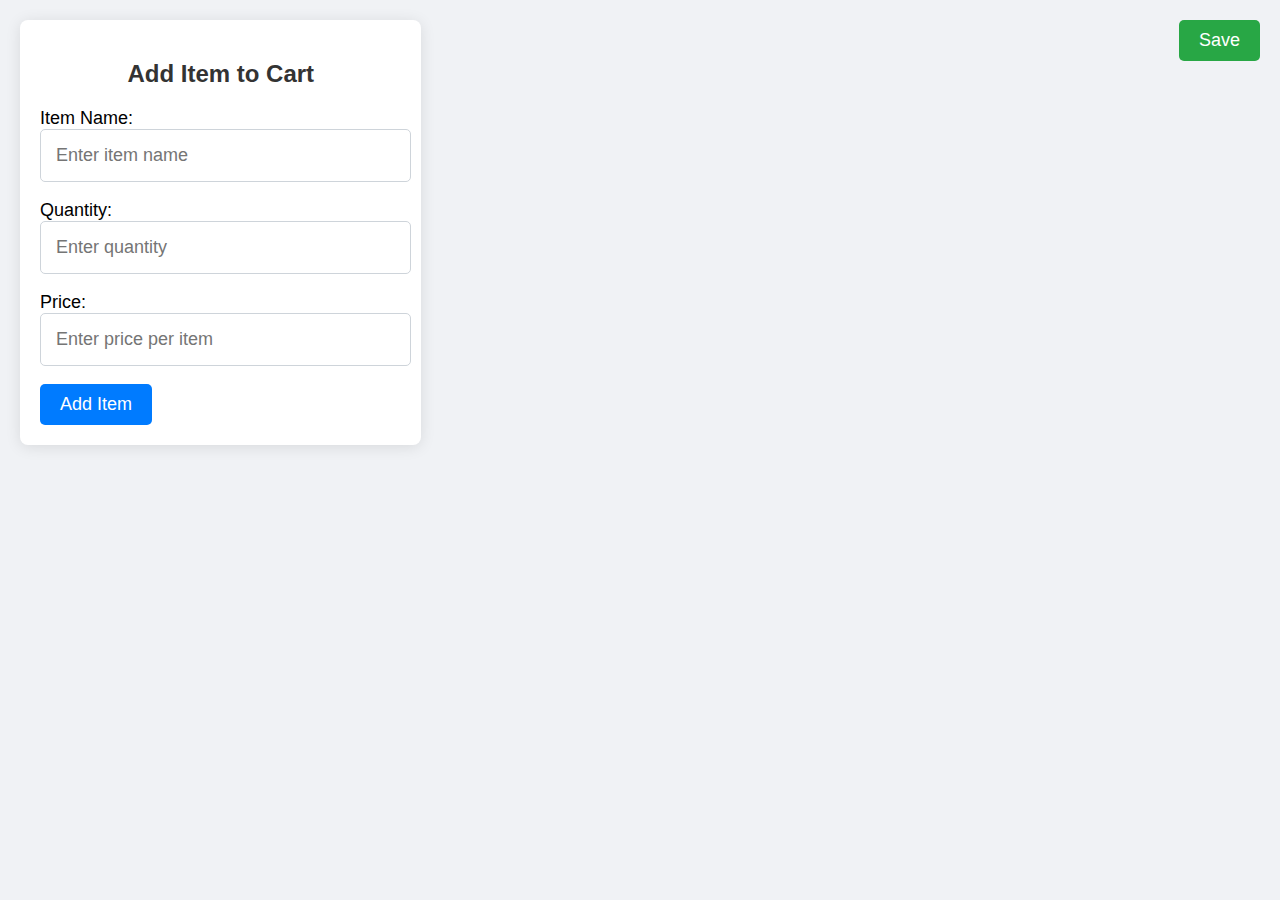
<file: index.html>
<!DOCTYPE html>
<html lang="en">
<head>
    <meta charset="UTF-8">
    <meta name="viewport" content="width=device-width, initial-scale=1.0">
    <title>Item Cart</title>
    <link rel="stylesheet" href="styles.css">
</head>
<body>
    <button id="saveButton" onclick="saveCartDetails()">Save</button>

    <div class="container"> <!-- Flex container -->
        <div class="form-container">
            <h2>Add Item to Cart</h2>
            <label for="itemName">Item Name:</label>
            <input type="text" id="itemName" placeholder="Enter item name" required><br><br>
            
            <label for="quantity">Quantity:</label>
            <input type="number" id="quantity" min="1" placeholder="Enter quantity" required><br><br>
            
            <label for="price">Price:</label>
            <input type="number" id="price" step="0.01" min="0" placeholder="Enter price per item" required><br><br>
            
            <button onclick="addItem()">Add Item</button>
        </div>

        <div class="table-container" style="display: none;">
            <h3>Cart</h3>
            <table id="cartTable">
                <thead>
                    <tr>
                        <th>Sn</th>
                        <th>Item Name</th>
                        <th>Quantity</th>
                        <th>Price(Rs)</th>
                        <th>Total(Rs)</th>
                        <th>Discount (10%)</th>
                    </tr>
                </thead>
                <tbody>
                    <!-- Rows will be added dynamically here -->
                </tbody>
            </table>

            <div class="totals-container">
                <h3>Totals</h3>
                <p id="grossAmount">Gross Amount: Rs 0.00</p>
                <p id="totalDiscount">Total Discount: Rs 0.00</p>
                <p id="netAmount">Net Amount: Rs 0.00</p>
            </div>
        </div>
    </div>

    <script src="script.js"></script>
</body>
</html>
</file>
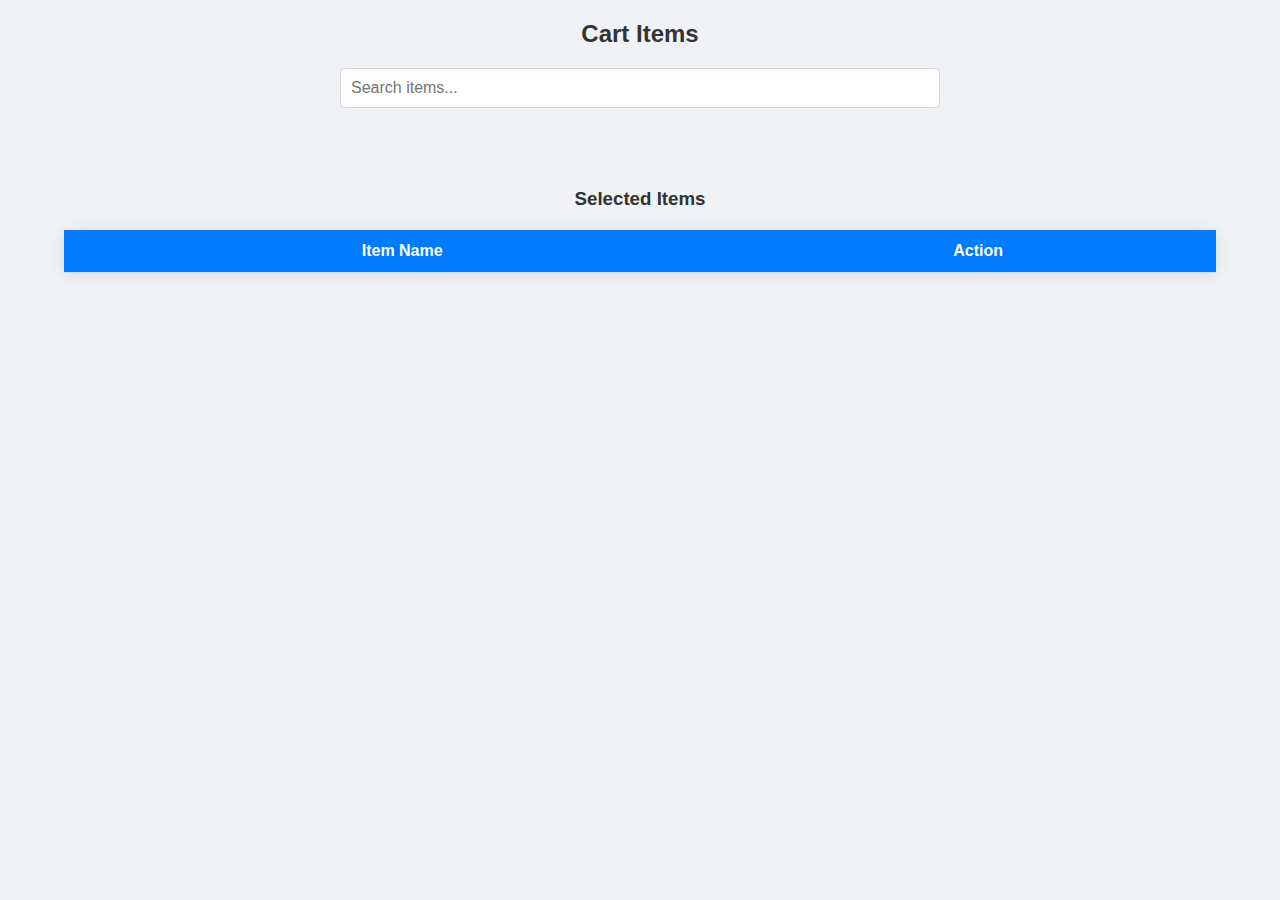
<file: cart.html>
<!DOCTYPE html>
<html lang="en">
<head>
    <meta charset="UTF-8">
    <meta name="viewport" content="width=device-width, initial-scale=1.0">
    <title>Cart Details</title>
    <link rel="stylesheet" href="cart.css">
</head>
<body>

    <h2>Cart Items</h2>
    
    <div class="search-container">
        <input type="text" id="searchBar" placeholder="Search items..." oninput="filterItems()">
    </div>

    <div class="grid-container" id="itemGrid">
        <!-- Item details will be dynamically inserted here -->
    </div>

    <h3>Selected Items</h3>
    <table id="selectedItemsTable">
        <thead>
            <tr>
                <th>Item Name</th>
                <th>Action</th>
            </tr>
        </thead>
        <tbody>
            <!-- Selected items will be dynamically inserted here -->
        </tbody>
    </table>

    <script src="cart.js"></script>
</body>
</html>
</file>
<file: styles.css>
body {
    font-family: 'Arial', sans-serif;
    margin: 0;
    padding: 0;
    background-color: #f0f2f5;
}

h2, h3 {
    text-align: center;
    color: #333;
    margin-top: 20px;
}

/* Flex container for the form and table */
.container {
    display: flex;
    justify-content: space-between; /* Space between items */
    margin: 20px;
}

/* Style for the form container */
.form-container {
    max-width: 400px; /* Set a max-width for the form */
    margin-right: 20px; /* Space between the form and table */
    padding: 20px;
    background: #ffffff;
    border-radius: 8px;
    box-shadow: 0 2px 15px rgba(0, 0, 0, 0.1);
}

/* Label styling */
label {
    font-size: 18px; /* Increase label font size */
}

/* Input styling */
input[type="text"],
input[type="number"] {
    width: calc(100% - 22px); /* Make input fields wider */
    padding: 15px; /* Increase padding for larger input size */
    border: 1px solid #ced4da;
    border-radius: 5px;
    font-size: 18px; /* Increase font size for text inside input fields */
    transition: border-color 0.3s;
}

/* Input focus styling */
input[type="text"]:focus,
input[type="number"]:focus {
    border-color: #007bff;
    outline: none;
}

/* Button styling */
button {
    padding: 10px 20px;
    font-size: 18px; /* Increase button text size */
    background-color: #007bff;
    color: white;
    border: none;
    border-radius: 5px;
    cursor: pointer;
    transition: background-color 0.3s;
}

/* Button hover effect */
button:hover {
    background-color: #0056b3;
}

/* Table container styling */
.table-container {
    flex-grow: 1; /* Allow the table container to take up remaining space */
    max-width: 800px; /* Set max-width for table */
    padding: 20px;
    background: #ffffff;
    border-radius: 8px;
    box-shadow: 0 2px 15px rgba(0, 0, 0, 0.1);
}

/* Table styling */
table {
    width: 100%;
    border-collapse: collapse;
}

th, td {
    padding: 12px;
    text-align: center;
    border-bottom: 1px solid #dddddd;
}

th {
    background-color: #007bff;
    color: white;
}

tbody tr:nth-child(even) {
    background-color: #f9f9f9;
}

/* Totals container styling */
.totals-container {
    margin-top: 20px;
    text-align: center;
}

.totals-container p {
    font-size: 18px;
    color: #555;
}

/* Save button styling */
#saveButton {
    background-color: #28a745;
    position: absolute;
    top: 20px;
    right: 20px;
}

/* Save button hover effect */
#saveButton:hover {
    background-color: #218838;
}
</file>
<file: cart.css>
body {
    font-family: 'Arial', sans-serif;
    margin: 0;
    padding: 0;
    background-color: #f0f2f5;
}

h2, h3 {
    text-align: center;
    color: #333;
    margin-top: 20px;
}

.search-container {
    max-width: 600px;
    margin: 20px auto;
    display: flex;
    justify-content: center;
}

input[type="text"] {
    width: 100%;
    padding: 10px;
    border: 1px solid #ced4da;
    border-radius: 5px;
    font-size: 16px;
    transition: border-color 0.3s;
}

input[type="text"]:focus {
    border-color: #007bff;
    outline: none;
}

.grid-container {
    display: grid;
    grid-template-columns: repeat(auto-fill, minmax(200px, 1fr));
    gap: 15px;
    max-width: 1200px;
    margin: 20px auto;
    padding: 20px;
}

.grid-item {
    background: #ffffff;
    border-radius: 8px;
    box-shadow: 0 2px 15px rgba(0, 0, 0, 0.1);
    padding: 15px;
    text-align: center;
}

.grid-item h4 {
    margin: 10px 0;
    color: #333;
}

.grid-item button {
    background-color: #28a745;
    color: white;
    padding: 8px 12px;
    border: none;
    border-radius: 5px;
    cursor: pointer;
    transition: background-color 0.3s;
}

.grid-item button:hover {
    background-color: #218838;
}

table {
    width: 90%;
    margin: 20px auto;
    border-collapse: collapse;
    background-color: #ffffff;
    box-shadow: 0 2px 15px rgba(0, 0, 0, 0.1);
    border-radius: 8px;
}

th, td {
    padding: 12px;
    text-align: center;
    border-bottom: 1px solid #dddddd;
}

th {
    background-color: #007bff;
    color: white;
}

tbody tr:nth-child(even) {
    background-color: #f9f9f9;
}

tbody tr:hover {
    background-color: #f1f1f1;
}
</file>
